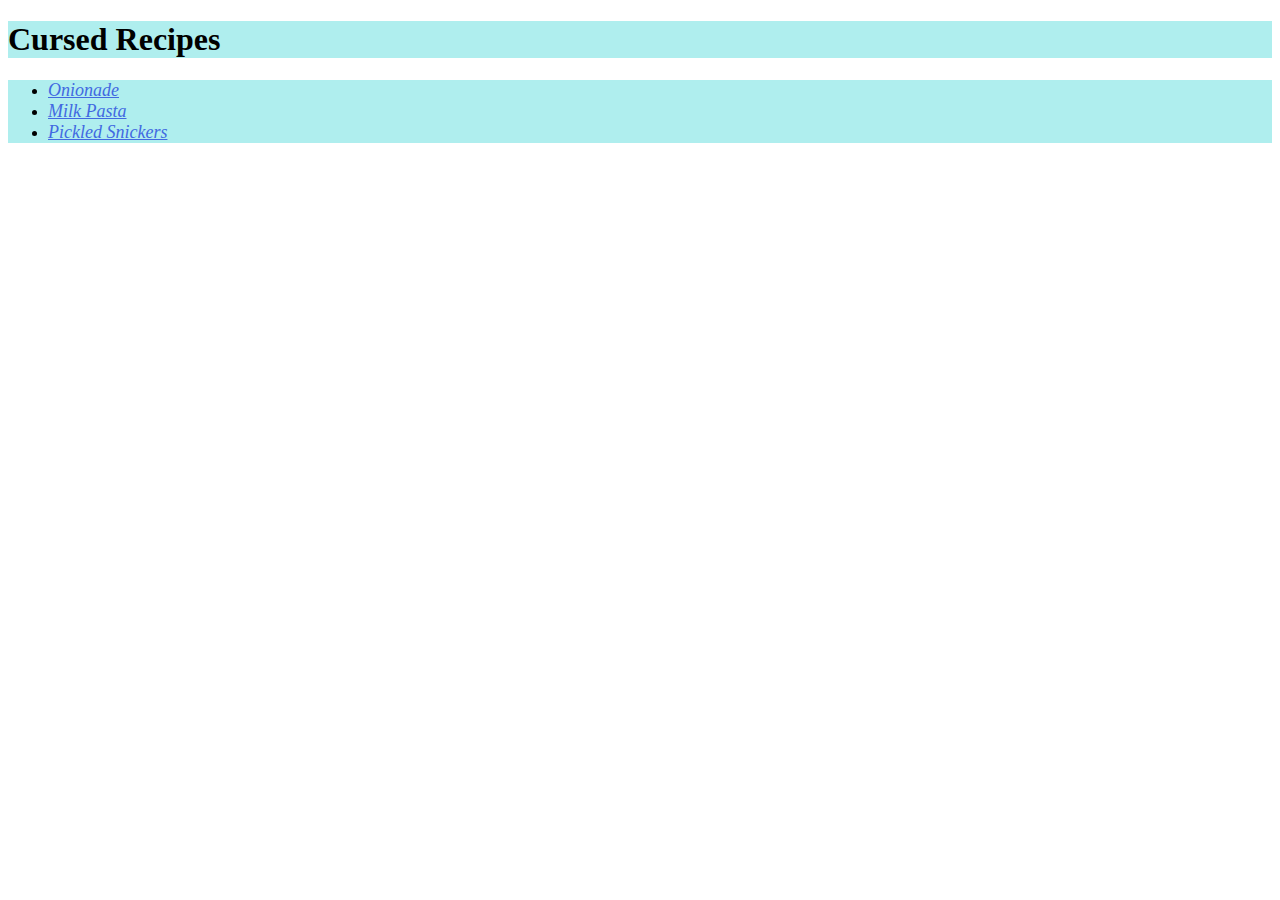
<file: index.html>
<!DOCTYPE html>
<head >
    <link rel="stylesheet" href="styles.css">
</head>

<h1 class="back">Cursed Recipes </h1>
<ul class="back">
    <li><a href="recipes/onionade.html"  class="atr">Onionade</a></li>
    <li><a href="recipes/milk_pasta.html"  class="atr">Milk Pasta</a></li>
    <li><a href="recipes/pickled_snickers.html"  class="atr">Pickled Snickers</a></li>
</ul>

</html>
</file>
<file: styles.css>
.atr {
    font-weight: Helvetica;
    color: royalblue;
    font-size: 18px;
    font-style: italic;
}

.back {
    background-color: paleturquoise;
}
</file>
